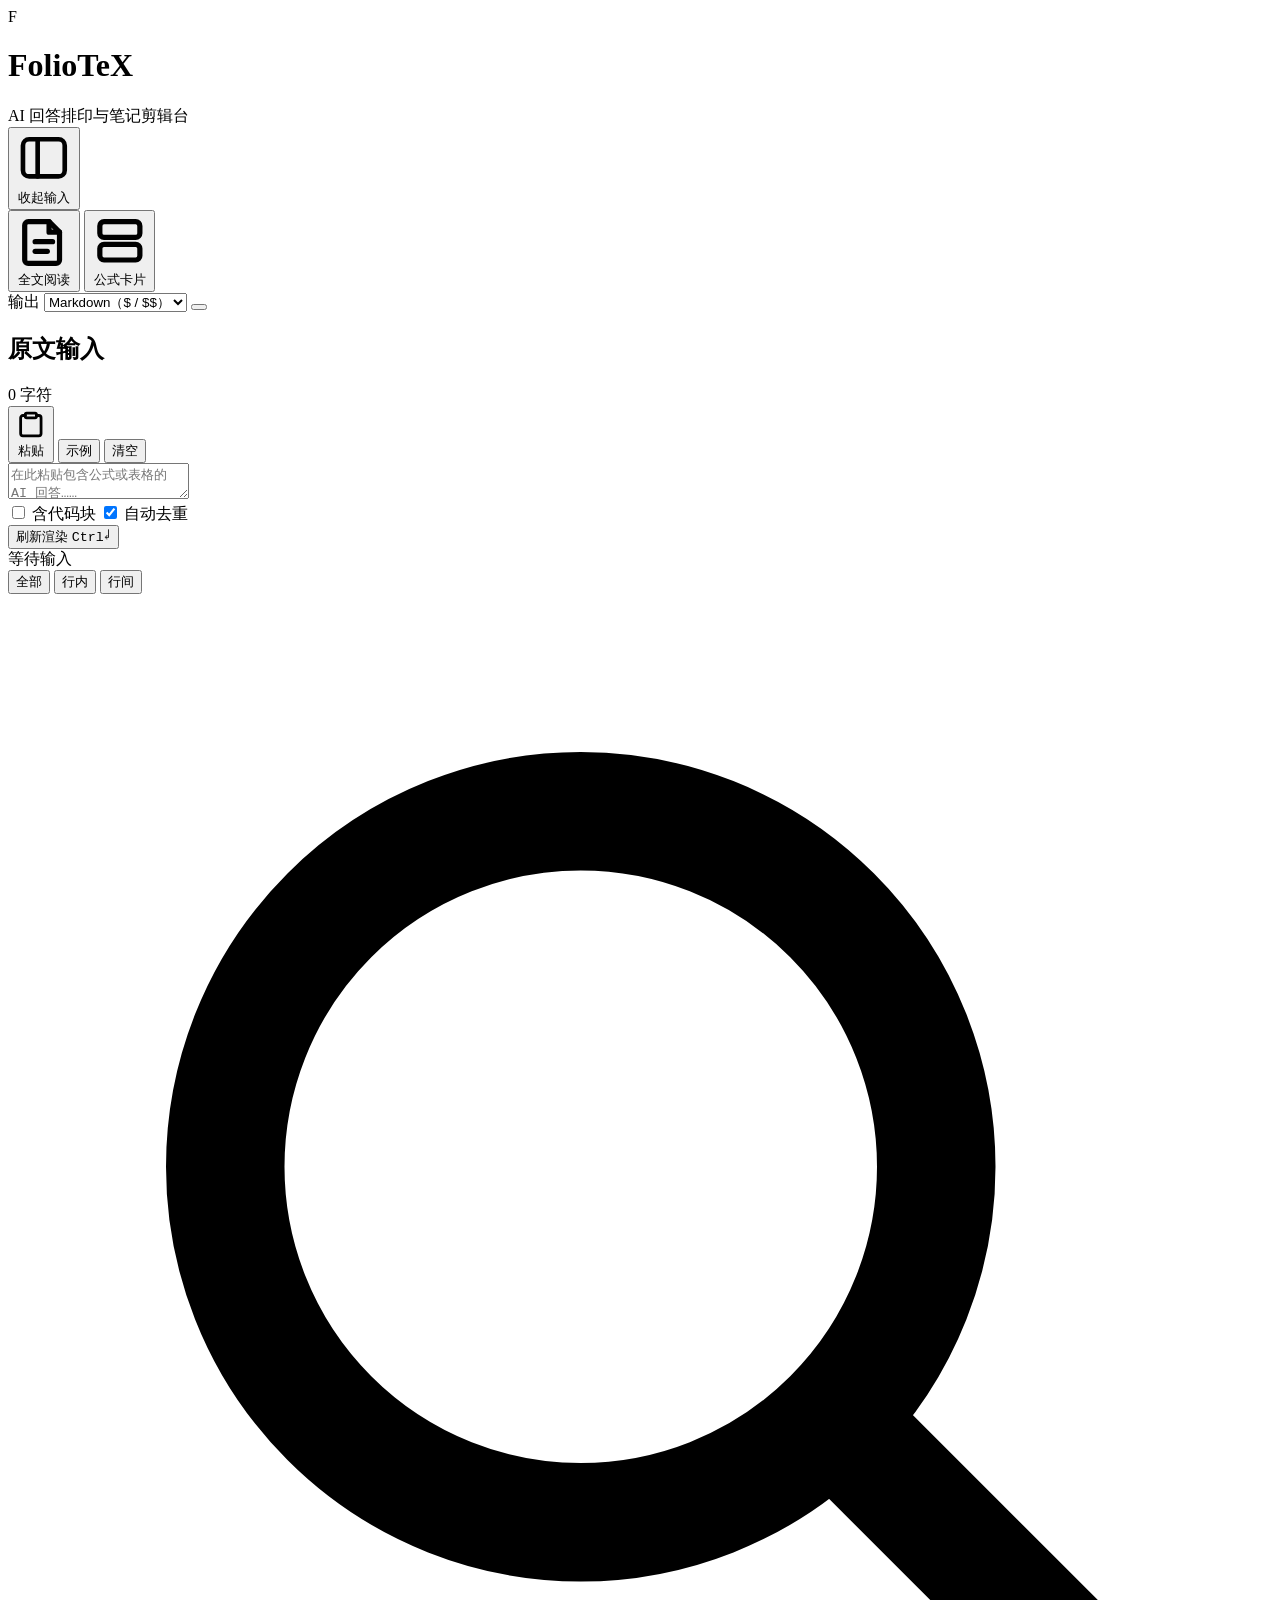
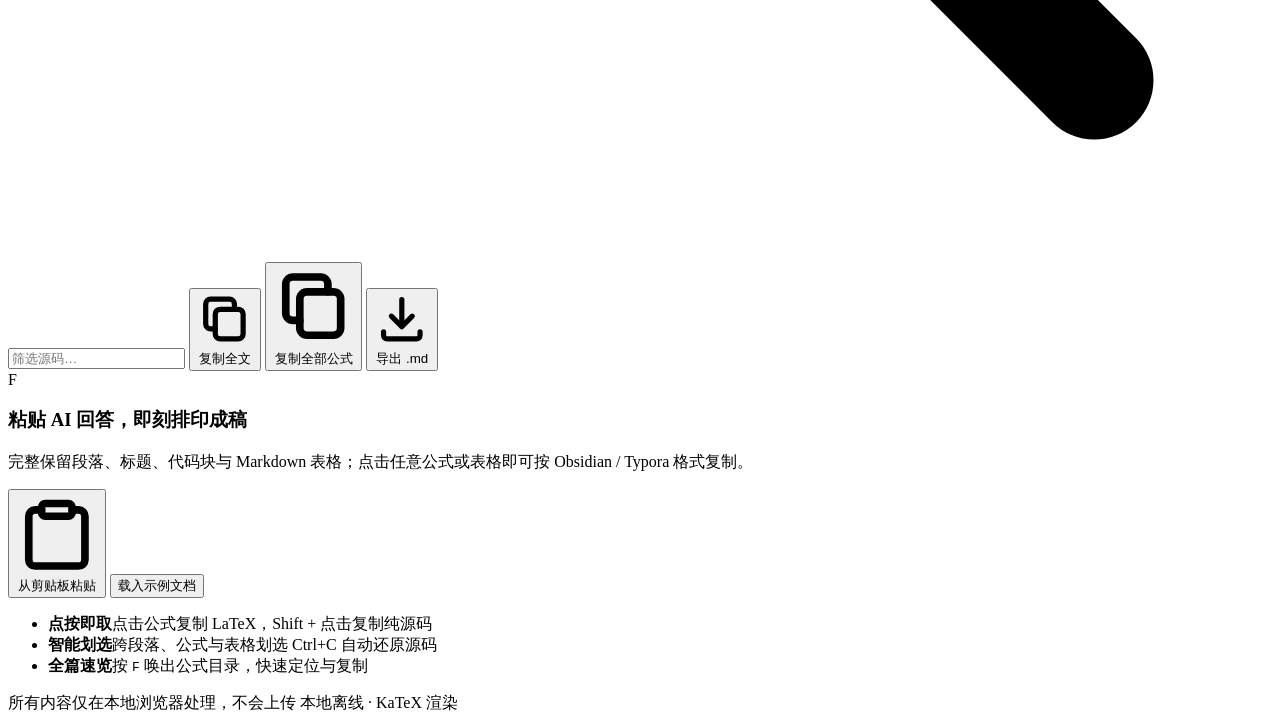
<file: src/index.html>
<!doctype html>
<html lang="zh-CN">
<head>
  <meta charset="utf-8">
  <meta name="viewport" content="width=device-width, initial-scale=1">
  <title>FolioTeX · AI 回答排印与笔记剪辑台</title>
  <link rel="icon" type="image/svg+xml" href="data:image/svg+xml,%3Csvg xmlns='http://www.w3.org/2000/svg' viewBox='0 0 32 32'%3E%3Crect width='32' height='32' rx='7' fill='%23b54434'/%3E%3Ctext x='16' y='23' text-anchor='middle' font-family='Georgia,serif' font-weight='700' font-size='21' fill='%23faf8f3'%3EF%3C/text%3E%3C/svg%3E">
  <script>
    (function () {
      var theme = '';
      try {
        var raw = localStorage.getItem('foliotex:v1') || localStorage.getItem('formula-extractor:v1');
        var saved = JSON.parse(raw || 'null');
        if (saved) theme = saved.theme;
      } catch (error) {
        theme = '';
      }
      if (theme !== 'dark' && theme !== 'light') {
        theme = window.matchMedia && window.matchMedia('(prefers-color-scheme: dark)').matches ? 'dark' : 'light';
      }
      document.documentElement.dataset.theme = theme;
    })();
  </script>
  <!--__KATEX_CSS__-->
  <!--__APP_CSS__-->
</head>
<body>
  <div class="app">
    <header class="app-header">
      <div class="header-left">
        <div class="brand">
          <div class="brand-seal" aria-hidden="true">F</div>
          <div class="brand-text">
            <h1>FolioTeX</h1>
            <span class="brand-sub">AI 回答排印与笔记剪辑台</span>
          </div>
        </div>
        <span class="header-divider" aria-hidden="true"></span>
        <button type="button" id="toggleInputBtn" class="btn subtle icon-label" title="收起或展开输入栏（快捷键 \）" aria-label="收起或展开输入栏" aria-pressed="false">
          <svg class="ico" viewBox="0 0 18 18" fill="none" stroke="currentColor" stroke-width="1.5" stroke-linecap="round" stroke-linejoin="round" aria-hidden="true">
            <rect x="2.25" y="3" width="13.5" height="12" rx="2"/>
            <line x1="7" y1="3" x2="7" y2="15"/>
          </svg>
          <span class="toggle-input-label">收起输入</span>
        </button>
      </div>

      <div class="header-center">
        <div class="segmented view-switch" id="viewGroup" role="group" aria-label="视图切换">
          <button type="button" data-view="doc" class="active">
            <svg class="ico-sm" viewBox="0 0 16 16" fill="none" stroke="currentColor" stroke-width="1.5" stroke-linecap="round" stroke-linejoin="round" aria-hidden="true">
              <path d="M3.5 2.5h6l3 3v8a1 1 0 0 1-1 1h-8a1 1 0 0 1-1-1v-10a1 1 0 0 1 1-1Z"/>
              <path d="M9.5 2.5v3h3"/>
              <line x1="5.5" y1="8.25" x2="10.5" y2="8.25"/>
              <line x1="5.5" y1="11" x2="9" y2="11"/>
            </svg>
            <span>全文阅读</span>
          </button>
          <button type="button" data-view="cards">
            <svg class="ico-sm" viewBox="0 0 16 16" fill="none" stroke="currentColor" stroke-width="1.5" stroke-linecap="round" stroke-linejoin="round" aria-hidden="true">
              <rect x="2.25" y="2.5" width="11.5" height="4.5" rx="1.2"/>
              <rect x="2.25" y="9" width="11.5" height="4.5" rx="1.2"/>
            </svg>
            <span>公式卡片</span>
          </button>
        </div>
      </div>

      <div class="header-right">
        <label class="format-picker" title="复制输出格式">
          <span class="format-label">输出</span>
          <select id="formatSelect" class="select" aria-label="复制格式">
            <option value="markdown">Markdown（$ / $$）</option>
            <option value="paren">LaTeX 括号（\( / \[）</option>
            <option value="raw">纯公式（无包装）</option>
            <option value="original">保持原始包装</option>
          </select>
        </label>

        <button type="button" id="themeToggle" class="icon-btn" title="切换主题" aria-label="切换主题">
          <span id="themeIcon" aria-hidden="true"></span>
        </button>
      </div>
    </header>

    <main id="workbench" class="workbench">
      <section class="pane input-pane" id="inputPane" aria-label="原文输入区">
        <div class="pane-bar">
          <div class="pane-title-group">
            <h2>原文输入</h2>
            <span id="inputCount" class="count-pill">0 字符</span>
          </div>
          <div class="pane-actions">
            <button type="button" id="pasteBtn" class="btn tiny ghost" title="从剪贴板粘贴（保留富文本公式注解）">
              <svg class="ico-sm" viewBox="0 0 16 16" fill="none" stroke="currentColor" stroke-width="1.5" stroke-linecap="round" stroke-linejoin="round" aria-hidden="true">
                <rect x="5" y="2.25" width="6" height="2.5" rx="0.75"/>
                <path d="M5 3.5H3.75A1.25 1.25 0 0 0 2.5 4.75v8.5a1.25 1.25 0 0 0 1.25 1.25h8.5a1.25 1.25 0 0 0 1.25-1.25v-8.5A1.25 1.25 0 0 0 12.25 3.5H11"/>
              </svg>
              <span>粘贴</span>
            </button>
            <button type="button" id="exampleBtn" class="btn tiny ghost">示例</button>
            <button type="button" id="clearBtn" class="btn tiny ghost danger">清空</button>
          </div>
        </div>

        <div class="editor-wrap">
          <textarea id="inputText" class="input-area" spellcheck="false" placeholder="在此粘贴包含公式或表格的 AI 回答……&#10;&#10;• 粘贴即自动渲染，支持纯文本与网页富文本&#10;• 支持 $...$、$$...$$、\(...\)、\[...\] 与 LaTeX 环境&#10;• 支持 Markdown 表格渲染与一键复制"></textarea>
        </div>

        <div id="notice" class="notice" hidden></div>

        <div class="pane-foot">
          <div class="foot-options">
            <label class="check" title="同时提取代码块中的公式">
              <input type="checkbox" id="includeCode">
              <span>含代码块</span>
            </label>
            <label class="check" title="在卡片视图中自动合并重复公式">
              <input type="checkbox" id="dedupe" checked>
              <span>自动去重</span>
            </label>
          </div>
          <div class="foot-actions">
            <button type="button" id="extractBtn" class="btn tiny accent-soft" title="重新解析与渲染（Ctrl + Enter）">
              <span>刷新渲染</span>
              <kbd>Ctrl↵</kbd>
            </button>
          </div>
        </div>
      </section>

      <div id="splitResizer" class="split-resizer" role="separator" aria-orientation="vertical" aria-label="拖拽调整左右栏宽度" title="拖拽调整宽度 · 双击重置"></div>

      <section class="pane results-pane" id="resultsPanel" aria-label="排版预览区">
        <div class="pane-bar results-bar">
          <div class="pane-title-group">
            <span id="stats" class="stats">等待输入</span>
          </div>

          <div class="results-tools">
            <div class="segmented compact" id="filterGroup" role="group" aria-label="公式类型筛选">
              <button type="button" data-filter="all" class="active">全部</button>
              <button type="button" data-filter="inline">行内</button>
              <button type="button" data-filter="display">行间</button>
            </div>

            <label class="search-box">
              <svg class="ico-sm" viewBox="0 0 16 16" fill="none" stroke="currentColor" stroke-width="1.5" stroke-linecap="round" stroke-linejoin="round" aria-hidden="true">
                <circle cx="7.25" cy="7.25" r="4.5"/>
                <line x1="10.6" y1="10.6" x2="13.75" y2="13.75"/>
              </svg>
              <input id="searchInput" type="search" placeholder="筛选源码…" aria-label="搜索公式">
            </label>

            <button type="button" id="formulaSheetBtn" class="btn tiny ghost" title="查看并定位全篇公式（快捷键 F）" hidden>
              <svg class="ico-sm" viewBox="0 0 16 16" fill="none" stroke="currentColor" stroke-width="1.5" stroke-linecap="round" stroke-linejoin="round" aria-hidden="true">
                <line x1="3" y1="4.25" x2="13" y2="4.25"/>
                <line x1="3" y1="8" x2="10.5" y2="8"/>
                <line x1="3" y1="11.75" x2="12" y2="11.75"/>
              </svg>
              <span id="formulaSheetBtnLabel">公式速览</span>
              <kbd>F</kbd>
            </button>

            <button type="button" id="copyDocBtn" class="btn tiny primary" title="复制清洗后的完整 Markdown（含公式与表格）">
              <svg class="ico-sm" viewBox="0 0 16 16" fill="none" stroke="currentColor" stroke-width="1.5" stroke-linecap="round" stroke-linejoin="round" aria-hidden="true">
                <rect x="5.25" y="5.25" width="8" height="8.5" rx="1.4"/>
                <path d="M10.75 5.25V3.75a1.4 1.4 0 0 0-1.4-1.4H3.9a1.4 1.4 0 0 0-1.4 1.4v5.7a1.4 1.4 0 0 0 1.4 1.4h1.35"/>
              </svg>
              <span>复制全文</span>
            </button>

            <button type="button" id="copyAllBtn" class="btn tiny primary" title="按当前格式复制全部公式">
              <svg class="ico-sm" viewBox="0 0 16 16" fill="none" stroke="currentColor" stroke-width="1.5" stroke-linecap="round" stroke-linejoin="round" aria-hidden="true">
                <rect x="5.25" y="5.25" width="8" height="8.5" rx="1.4"/>
                <path d="M10.75 5.25V3.75a1.4 1.4 0 0 0-1.4-1.4H3.9a1.4 1.4 0 0 0-1.4 1.4v5.7a1.4 1.4 0 0 0 1.4 1.4h1.35"/>
              </svg>
              <span>复制全部公式</span>
            </button>

            <button type="button" id="exportBtn" class="btn tiny ghost" title="导出所有公式为 Markdown 文件">
              <svg class="ico-sm" viewBox="0 0 16 16" fill="none" stroke="currentColor" stroke-width="1.5" stroke-linecap="round" stroke-linejoin="round" aria-hidden="true">
                <path d="M8 2.5v7.5"/>
                <path d="M5 7.25 8 10.25 11 7.25"/>
                <path d="M2.75 11.75v1a1 1 0 0 0 1 1h8.5a1 1 0 0 0 1-1v-1"/>
              </svg>
              <span>导出 .md</span>
            </button>
          </div>
        </div>

        <div class="results-scroll" id="resultsScroll">
          <div id="docView" class="doc-view" hidden></div>
          <div id="results" class="results"></div>

          <div id="emptyState" class="empty-state">
            <div class="empty-sheet">
              <div class="empty-mark" aria-hidden="true">F</div>
              <h3>粘贴 AI 回答，即刻排印成稿</h3>
              <p>完整保留段落、标题、代码块与 Markdown 表格；点击任意公式或表格即可按 Obsidian / Typora 格式复制。</p>
              <div class="empty-actions">
                <button type="button" id="emptyPasteBtn" class="btn primary">
                  <svg class="ico-sm" viewBox="0 0 16 16" fill="none" stroke="currentColor" stroke-width="1.5" stroke-linecap="round" stroke-linejoin="round" aria-hidden="true">
                    <rect x="5" y="2.25" width="6" height="2.5" rx="0.75"/>
                    <path d="M5 3.5H3.75A1.25 1.25 0 0 0 2.5 4.75v8.5a1.25 1.25 0 0 0 1.25 1.25h8.5a1.25 1.25 0 0 0 1.25-1.25v-8.5A1.25 1.25 0 0 0 12.25 3.5H11"/>
                  </svg>
                  <span>从剪贴板粘贴</span>
                </button>
                <button type="button" id="emptyExampleBtn" class="btn">载入示例文档</button>
              </div>
              <ul class="empty-features">
                <li><strong>点按即取</strong><span>点击公式复制 LaTeX，Shift + 点击复制纯源码</span></li>
                <li><strong>智能划选</strong><span>跨段落、公式与表格划选 Ctrl+C 自动还原源码</span></li>
                <li><strong>全篇速览</strong><span>按 <kbd>F</kbd> 唤出公式目录，快速定位与复制</span></li>
              </ul>
            </div>
          </div>
        </div>

        <footer class="status-bar">
          <span id="docTip" class="status-tip">所有内容仅在本地浏览器处理，不会上传</span>
          <span class="status-meta">本地离线 · KaTeX 渲染</span>
        </footer>
      </section>
    </main>
  </div>

  <template id="cardTemplate">
    <article class="formula-card">
      <div class="card-head">
        <div class="card-meta">
          <span class="formula-index"></span>
          <span class="badge type-badge"></span>
          <span class="badge origin-badge" hidden></span>
          <span class="wrapper-label"></span>
          <span class="edited-dot" hidden title="源码已修改">已编辑</span>
        </div>
        <div class="card-actions">
          <button type="button" class="btn tiny ghost toggle-edit" title="展开或收起源码编辑">编辑</button>
          <button type="button" class="btn tiny ghost copy-raw" title="复制不带分隔符的 LaTeX 源码">源码</button>
          <button type="button" class="btn tiny accent-soft copy-one" title="按当前格式复制">复制</button>
        </div>
      </div>
      <p class="formula-context" hidden></p>
      <div class="formula-preview" aria-live="polite"></div>
      <div class="card-source-wrap" hidden>
        <textarea class="formula-source" spellcheck="false" rows="2" aria-label="公式 LaTeX 源码"></textarea>
      </div>
    </article>
  </template>

  <div id="formulaSheetModal" class="sheet-modal" role="dialog" aria-modal="true" aria-label="全篇公式速览" hidden>
    <div class="sheet-dialog">
      <div class="sheet-head">
        <div class="sheet-title-wrap">
          <h2>全篇公式速览</h2>
          <span id="formulaSheetSubtitle" class="sheet-subtitle"></span>
        </div>
        <div class="sheet-head-actions">
          <span class="sheet-shortcut"><kbd>F</kbd> 开关 · <kbd>Esc</kbd> 关闭</span>
          <button type="button" id="formulaSheetClose" class="icon-btn tiny-icon" aria-label="关闭公式速览" title="关闭（Esc）">
            <svg class="ico-sm" viewBox="0 0 16 16" fill="none" stroke="currentColor" stroke-width="1.6" stroke-linecap="round" aria-hidden="true">
              <line x1="4" y1="4" x2="12" y2="12"/>
              <line x1="12" y1="4" x2="4" y2="12"/>
            </svg>
          </button>
        </div>
      </div>
      <div id="formulaSheetBody" class="sheet-body"></div>
    </div>
  </div>

  <div id="toast" class="toast" role="status" aria-live="polite"></div>

  <script type="text/plain" id="exampleText">## 近端策略优化（PPO）核心目标

在强化学习中，策略梯度的目标是最大化期望累计回报：

\[
J(\theta)=\mathbb{E}_{\tau\sim\pi_\theta}\left[\sum_{t=0}^{T} r_t\right]
\]

其中重要性采样比定义为 $r_t(\theta)=\frac{\pi_\theta(a_t\mid s_t)}{\pi_{\theta_{\mathrm{old}}}(a_t\mid s_t)}$。

裁剪后的替代目标函数为：

$$
L^{\mathrm{CLIP}}(\theta)=\mathbb{E}_{t}\left[\min\left(r_t(\theta)\hat A_t,\ \operatorname{clip}(r_t(\theta),1-\epsilon,1+\epsilon)\hat A_t\right)\right]
$$

### 广义优势估计（GAE）

对于离散动作，优势函数与时序差分误差可写为：

\begin{align}
\hat A_t &= \sum_{l=0}^{T-t} (\gamma\lambda)^l \delta_{t+l}, \\
\delta_t &= r_t + \gamma V(s_{t+1}) - V(s_t).
\end{align}

常见对齐方法对比如下：

| 方法 | 核心目标函数 | 是否在线策略 |
| :--- | :---: | ---: |
| **PPO** | $L^{\mathrm{CLIP}}(\theta)$ | 是 |
| **DPO** | $\mathcal{L}_{\mathrm{DPO}}(\theta)$ | 否 |

价值网络的均方误差损失为：

\[
L^{VF}(\theta)=\mathbb{E}_t\left[\left(V_\theta(s_t)-\hat R_t\right)^2\right].
\]
  </script>

  <!--__KATEX_JS__-->
  <!--__PARSER_JS__-->
  <!--__APP_JS__-->
</body>
</html>
</file>
